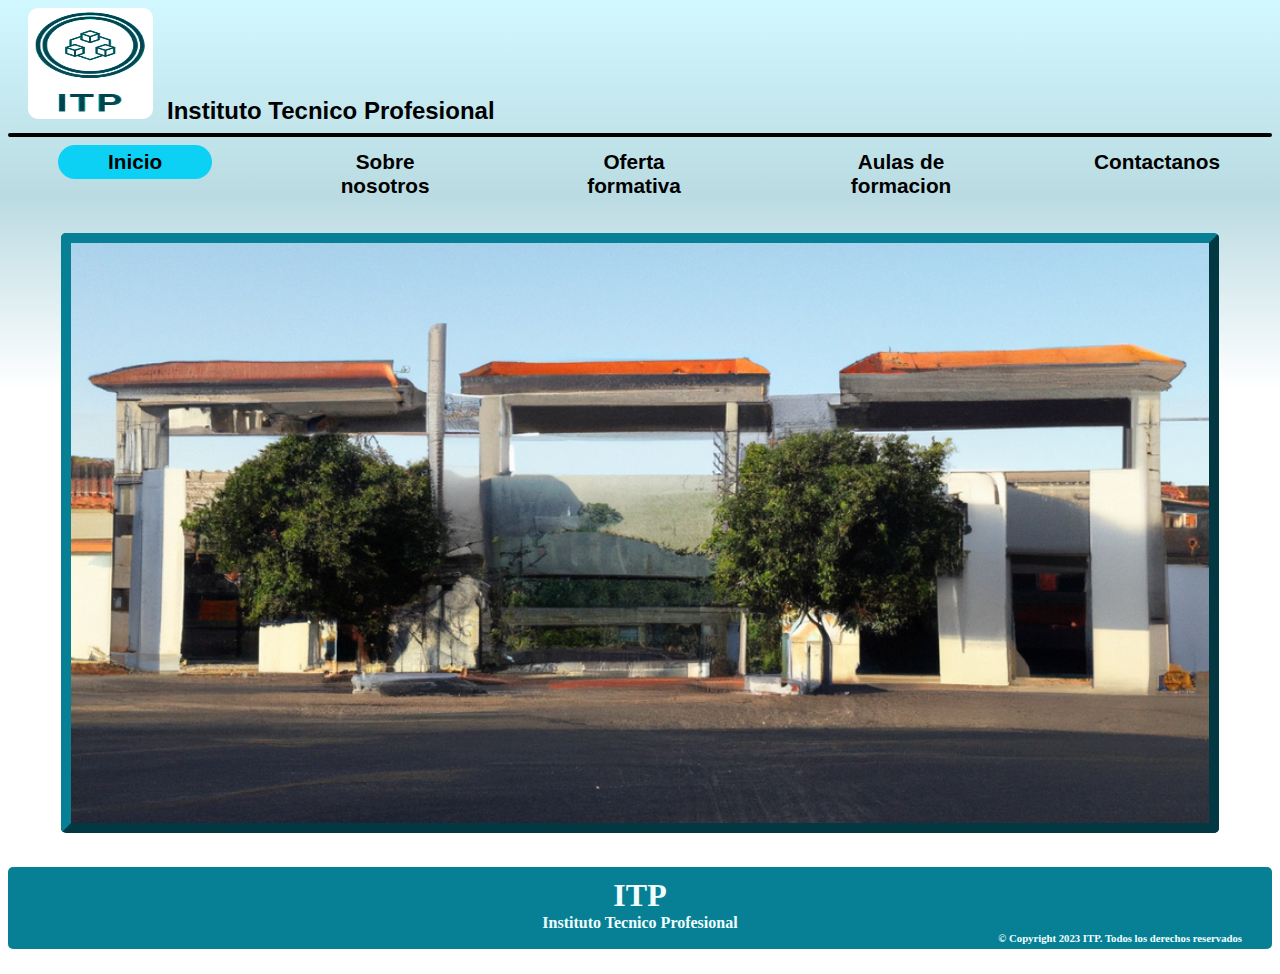
<file: index.html>
<!DOCTYPE html>
<html lang="en">
<head>
    <meta charset="UTF-8">
    <meta http-equiv="X-UA-Compatible" content="IE=edge">
    <meta name="viewport" content="width=device-width, initial-scale=1.0">
    <title>ITP</title>
    <link href="styles.css" rel="stylesheet"/>
</head>
<body>
    <center>
    <a href="index.html">
    <img src="logo.png" alt="logo" width="125px">
    </a>
    <h4>Instituto Tecnico Profesional</h4>
    </center>
    <hr/>
    <nav id="menu"></nav>

    <!--Código JavaScript-->
    <script src="menu.js"></script>

    <div class="portada">
    <img src="pic.png" alt="imagen de instituto"/>
    </div>

    <section class="formato">
        <h1>ITP</h1>
        <h4>Instituto Tecnico Profesional</h4>
        <h6>© Copyright 2023 ITP. Todos los derechos reservados</h6>
    </section>
</body>
</html>
</file>
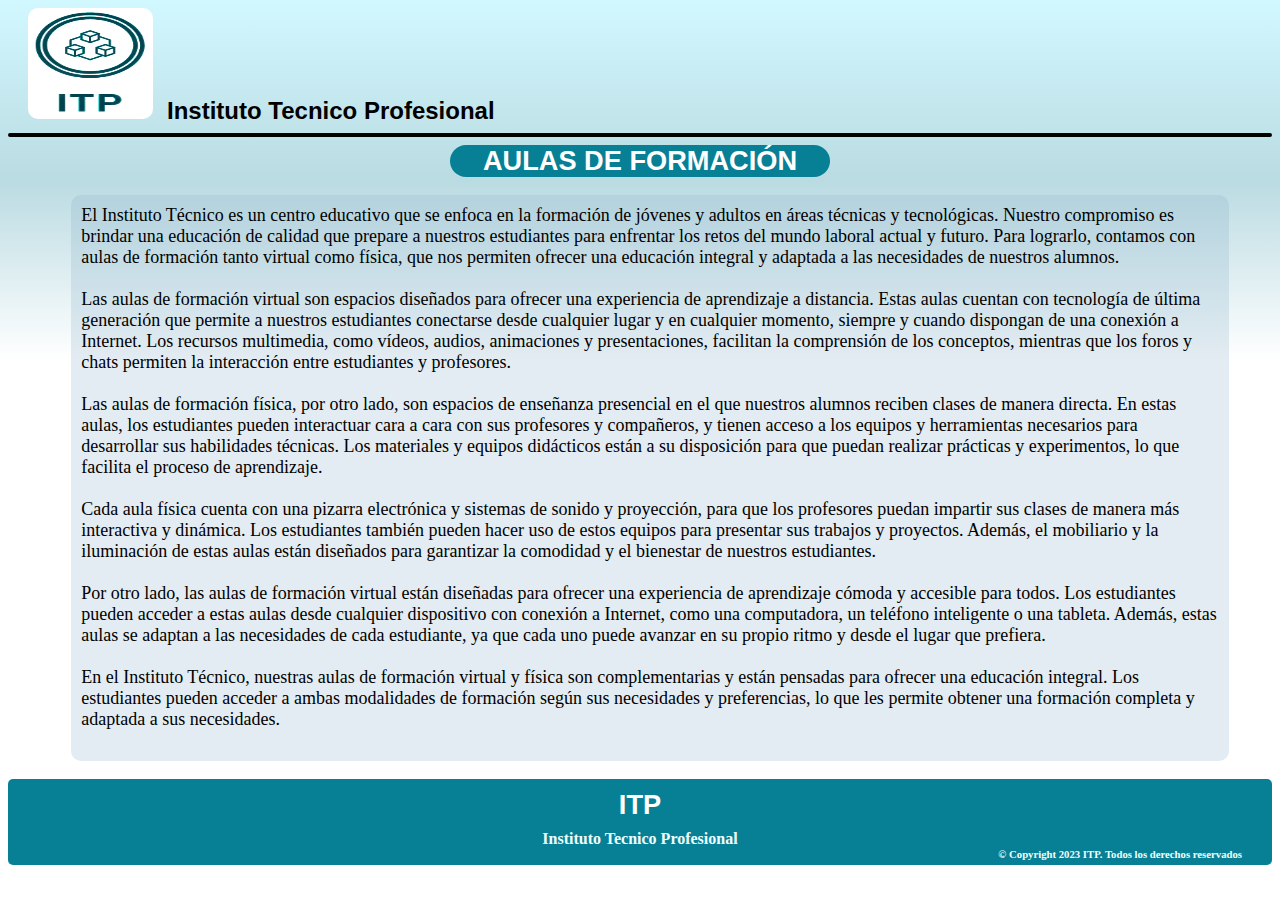
<file: aulas_formacion.html>
<!DOCTYPE html>
<html lang="en">
<head>
    <meta charset="UTF-8">
    <meta http-equiv="X-UA-Compatible" content="IE=edge">
    <meta name="viewport" content="width=device-width, initial-scale=1.0">
    <title>ITP</title>
    <link href="styles2.css" rel="stylesheet"/>
</head>
<body>
    <center>
    <a href="index.html">
    <img src="logo.png" alt="logo" width="125px">
    </a>
    <h4>Instituto Tecnico Profesional</h4>
    </center>
    <hr/>

    <div class="formato">
        <h1>AULAS DE FORMACIÓN</h1>
        <P>El Instituto Técnico es un centro educativo que se enfoca en la formación de jóvenes y adultos en áreas técnicas y tecnológicas. Nuestro compromiso es brindar una educación de calidad que prepare a nuestros estudiantes para enfrentar los retos del mundo laboral actual y futuro. Para lograrlo, contamos con aulas de formación tanto virtual como física, que nos permiten ofrecer una educación integral y adaptada a las necesidades de nuestros alumnos.<br/><br/>
            Las aulas de formación virtual son espacios diseñados para ofrecer una experiencia de aprendizaje a distancia. Estas aulas cuentan con tecnología de última generación que permite a nuestros estudiantes conectarse desde cualquier lugar y en cualquier momento, siempre y cuando dispongan de una conexión a Internet. Los recursos multimedia, como vídeos, audios, animaciones y presentaciones, facilitan la comprensión de los conceptos, mientras que los foros y chats permiten la interacción entre estudiantes y profesores.<br/><br/>
            Las aulas de formación física, por otro lado, son espacios de enseñanza presencial en el que nuestros alumnos reciben clases de manera directa. En estas aulas, los estudiantes pueden interactuar cara a cara con sus profesores y compañeros, y tienen acceso a los equipos y herramientas necesarios para desarrollar sus habilidades técnicas. Los materiales y equipos didácticos están a su disposición para que puedan realizar prácticas y experimentos, lo que facilita el proceso de aprendizaje.<br/><br/>
            Cada aula física cuenta con una pizarra electrónica y sistemas de sonido y proyección, para que los profesores puedan impartir sus clases de manera más interactiva y dinámica. Los estudiantes también pueden hacer uso de estos equipos para presentar sus trabajos y proyectos. Además, el mobiliario y la iluminación de estas aulas están diseñados para garantizar la comodidad y el bienestar de nuestros estudiantes.<br/><br/>
            Por otro lado, las aulas de formación virtual están diseñadas para ofrecer una experiencia de aprendizaje cómoda y accesible para todos. Los estudiantes pueden acceder a estas aulas desde cualquier dispositivo con conexión a Internet, como una computadora, un teléfono inteligente o una tableta. Además, estas aulas se adaptan a las necesidades de cada estudiante, ya que cada uno puede avanzar en su propio ritmo y desde el lugar que prefiera.<br/><br/>
            En el Instituto Técnico, nuestras aulas de formación virtual y física son complementarias y están pensadas para ofrecer una educación integral. Los estudiantes pueden acceder a ambas modalidades de formación según sus necesidades y preferencias, lo que les permite obtener una formación completa y adaptada a sus necesidades.<br/><br/></P>
    </div>

    <section class="formato">
        <h1>ITP</h1>
        <h4>Instituto Tecnico Profesional</h4>
        <h6>© Copyright 2023 ITP. Todos los derechos reservados</h6>
    </section>
</body>
</html>
</file>
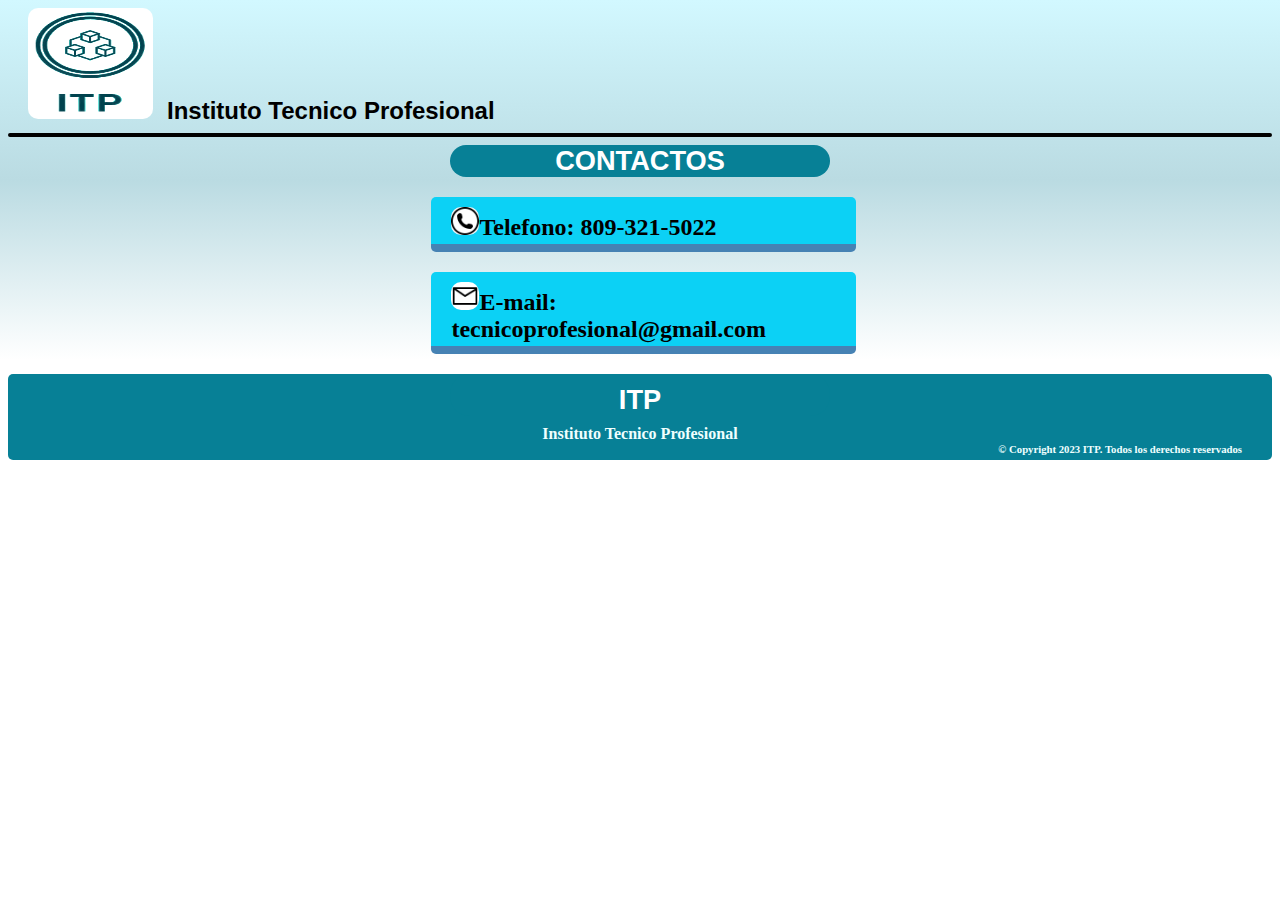
<file: contactos.html>
<!DOCTYPE html>
<html lang="en">
<head>
    <meta charset="UTF-8">
    <meta http-equiv="X-UA-Compatible" content="IE=edge">
    <meta name="viewport" content="width=device-width, initial-scale=1.0">
    <title>ITP</title>
    <link href="styles2.css" rel="stylesheet"/>
</head>
<body>
    <center>
    <a href="index.html">    
    <img src="logo.png" alt="logo" width="125px">
    </a>
    <h4>Instituto Tecnico Profesional</h4>
    </center>
    <hr/>

    <div class="formato">
        <h1>CONTACTOS</h1>
        <h2 id="contacto"><img src="2.png" width="100px">Telefono: 809-321-5022</h2>
        <h2 id="contacto"><img src="1.png" width="100px">E-mail: tecnicoprofesional@gmail.com</h2>
    </div>

    <section class="formato">
        <h1>ITP</h1>
        <h4>Instituto Tecnico Profesional</h4>
        <h6>© Copyright 2023 ITP. Todos los derechos reservados</h6>
    </section>
</body>
</html>
</file>
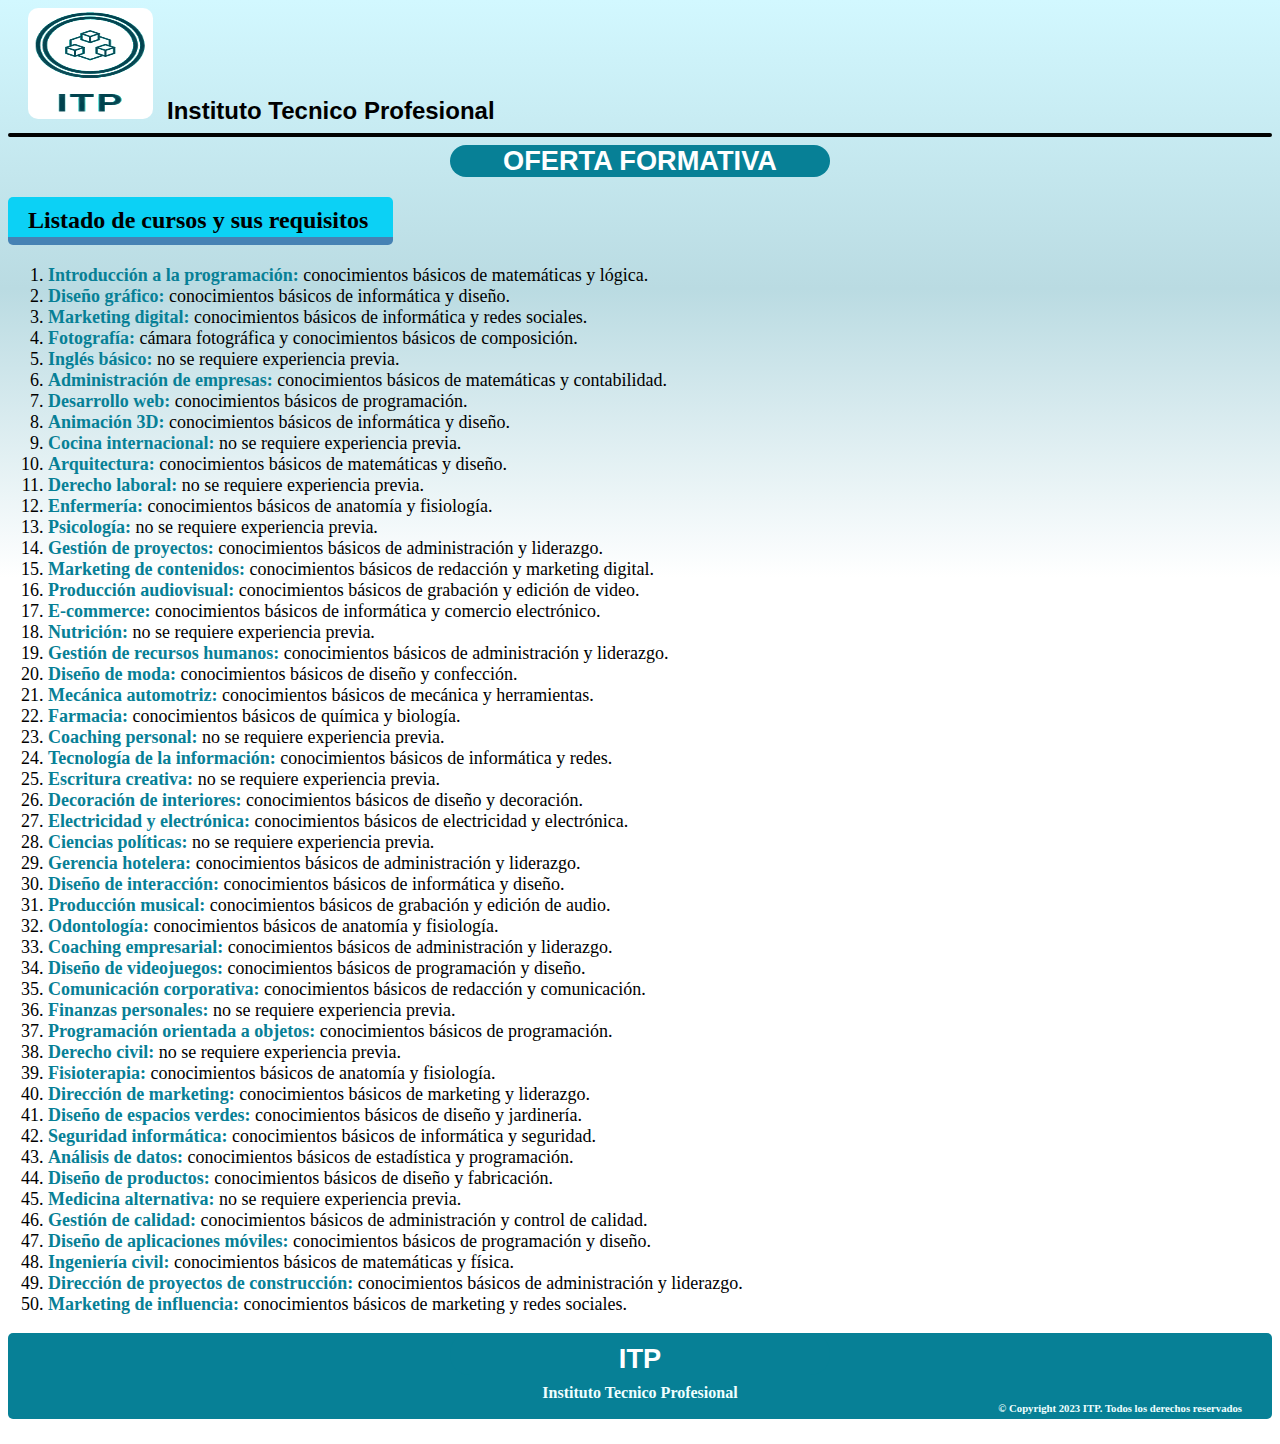
<file: oferta_formativa.html>
<!DOCTYPE html>
<html lang="en">
<head>
    <meta charset="UTF-8">
    <meta http-equiv="X-UA-Compatible" content="IE=edge">
    <meta name="viewport" content="width=device-width, initial-scale=1.0">
    <title>ITP - Oferta Formativa</title>
    <link href="styles2.css" rel="stylesheet"/>
</head>
<body>
    <center>
    <a href="index.html">    
    <img src="logo.png" alt="logo" width="125px">
    </a>
    <h4>Instituto Tecnico Profesional</h4>
    </center>
    <hr/>

    <div class="formato">
        <h1>OFERTA FORMATIVA</h1>
        <h2 id="sub_header">Listado de cursos y sus requisitos</h2>
        <ol id="listado">
            <li><span>Introducción a la programación:</span> conocimientos básicos de matemáticas y lógica.</li>
            <li><span>Diseño gráfico:</span> conocimientos básicos de informática y diseño.</li>
            <li><span>Marketing digital:</span> conocimientos básicos de informática y redes sociales.</li>
            <li><span>Fotografía:</span> cámara fotográfica y conocimientos básicos de composición.</li>
            <li><span>Inglés básico:</span> no se requiere experiencia previa.</li>
            <li><span>Administración de empresas:</span> conocimientos básicos de matemáticas y contabilidad.</li>
            <li><span>Desarrollo web:</span> conocimientos básicos de programación.</li>
            <li><span>Animación 3D:</span> conocimientos básicos de informática y diseño.</li>
            <li><span>Cocina internacional:</span> no se requiere experiencia previa.</li>
            <li><span>Arquitectura:</span> conocimientos básicos de matemáticas y diseño.</li>
            <li><span>Derecho laboral:</span> no se requiere experiencia previa.</li>
            <li><span>Enfermería:</span> conocimientos básicos de anatomía y fisiología.</li>
            <li><span>Psicología:</span> no se requiere experiencia previa.</li>
            <li><span>Gestión de proyectos:</span> conocimientos básicos de administración y liderazgo.</li>
            <li><span>Marketing de contenidos:</span> conocimientos básicos de redacción y marketing digital.</li>
            <li><span>Producción audiovisual:</span> conocimientos básicos de grabación y edición de video.</li>
            <li><span>E-commerce:</span> conocimientos básicos de informática y comercio electrónico.</li>
            <li><span>Nutrición:</span> no se requiere experiencia previa.</li>
            <li><span>Gestión de recursos humanos:</span> conocimientos básicos de administración y liderazgo.</li>
            <li><span>Diseño de moda:</span> conocimientos básicos de diseño y confección.</li>
            <li><span>Mecánica automotriz:</span> conocimientos básicos de mecánica y herramientas.</li>
            <li><span>Farmacia:</span> conocimientos básicos de química y biología.</li>
            <li><span>Coaching personal:</span> no se requiere experiencia previa.</li>
            <li><span>Tecnología de la información:</span> conocimientos básicos de informática y redes.</li>
            <li><span>Escritura creativa:</span> no se requiere experiencia previa.</li>
            <li><span>Decoración de interiores:</span> conocimientos básicos de diseño y decoración.</li>
            <li><span>Electricidad y electrónica:</span> conocimientos básicos de electricidad y electrónica.</li>
            <li><span>Ciencias políticas:</span> no se requiere experiencia previa.</li>
            <li><span>Gerencia hotelera:</span> conocimientos básicos de administración y liderazgo.</li>
            <li><span>Diseño de interacción:</span> conocimientos básicos de informática y diseño.</li>
            <li><span>Producción musical:</span> conocimientos básicos de grabación y edición de audio.</li>
            <li><span>Odontología:</span> conocimientos básicos de anatomía y fisiología.</li>
            <li><span>Coaching empresarial:</span> conocimientos básicos de administración y liderazgo.</li>
            <li><span>Diseño de videojuegos:</span> conocimientos básicos de programación y diseño.</li>
            <li><span>Comunicación corporativa:</span> conocimientos básicos de redacción y comunicación.</li>
            <li><span>Finanzas personales:</span> no se requiere experiencia previa.</li>
            <li><span>Programación orientada a objetos:</span> conocimientos básicos de programación.</li>
            <li><span>Derecho civil:</span> no se requiere experiencia previa.</li>
            <li><span>Fisioterapia:</span> conocimientos básicos de anatomía y fisiología.</li>
            <li><span>Dirección de marketing:</span> conocimientos básicos de marketing y liderazgo.</li>
            <li><span>Diseño de espacios verdes:</span> conocimientos básicos de diseño y jardinería.</li>
            <li><span>Seguridad informática:</span> conocimientos básicos de informática y seguridad.</li>
            <li><span>Análisis de datos:</span> conocimientos básicos de estadística y programación.</li>
            <li><span>Diseño de productos:</span> conocimientos básicos de diseño y fabricación.</li>
            <li><span>Medicina alternativa:</span> no se requiere experiencia previa.</li>
            <li><span>Gestión de calidad:</span> conocimientos básicos de administración y control de calidad.</li>
            <li><span>Diseño de aplicaciones móviles:</span> conocimientos básicos de programación y diseño.</li>
            <li><span>Ingeniería civil:</span> conocimientos básicos de matemáticas y física.</li>
            <li><span>Dirección de proyectos de construcción:</span> conocimientos básicos de administración y liderazgo.</li>
            <li><span>Marketing de influencia:</span> conocimientos básicos de marketing y redes sociales.</li>
          </ol>
    </div>

    <section class="formato">
        <h1>ITP</h1>
        <h4>Instituto Tecnico Profesional</h4>
        <h6>© Copyright 2023 ITP. Todos los derechos reservados</h6>
    </section>
</body>
</html>
</file>
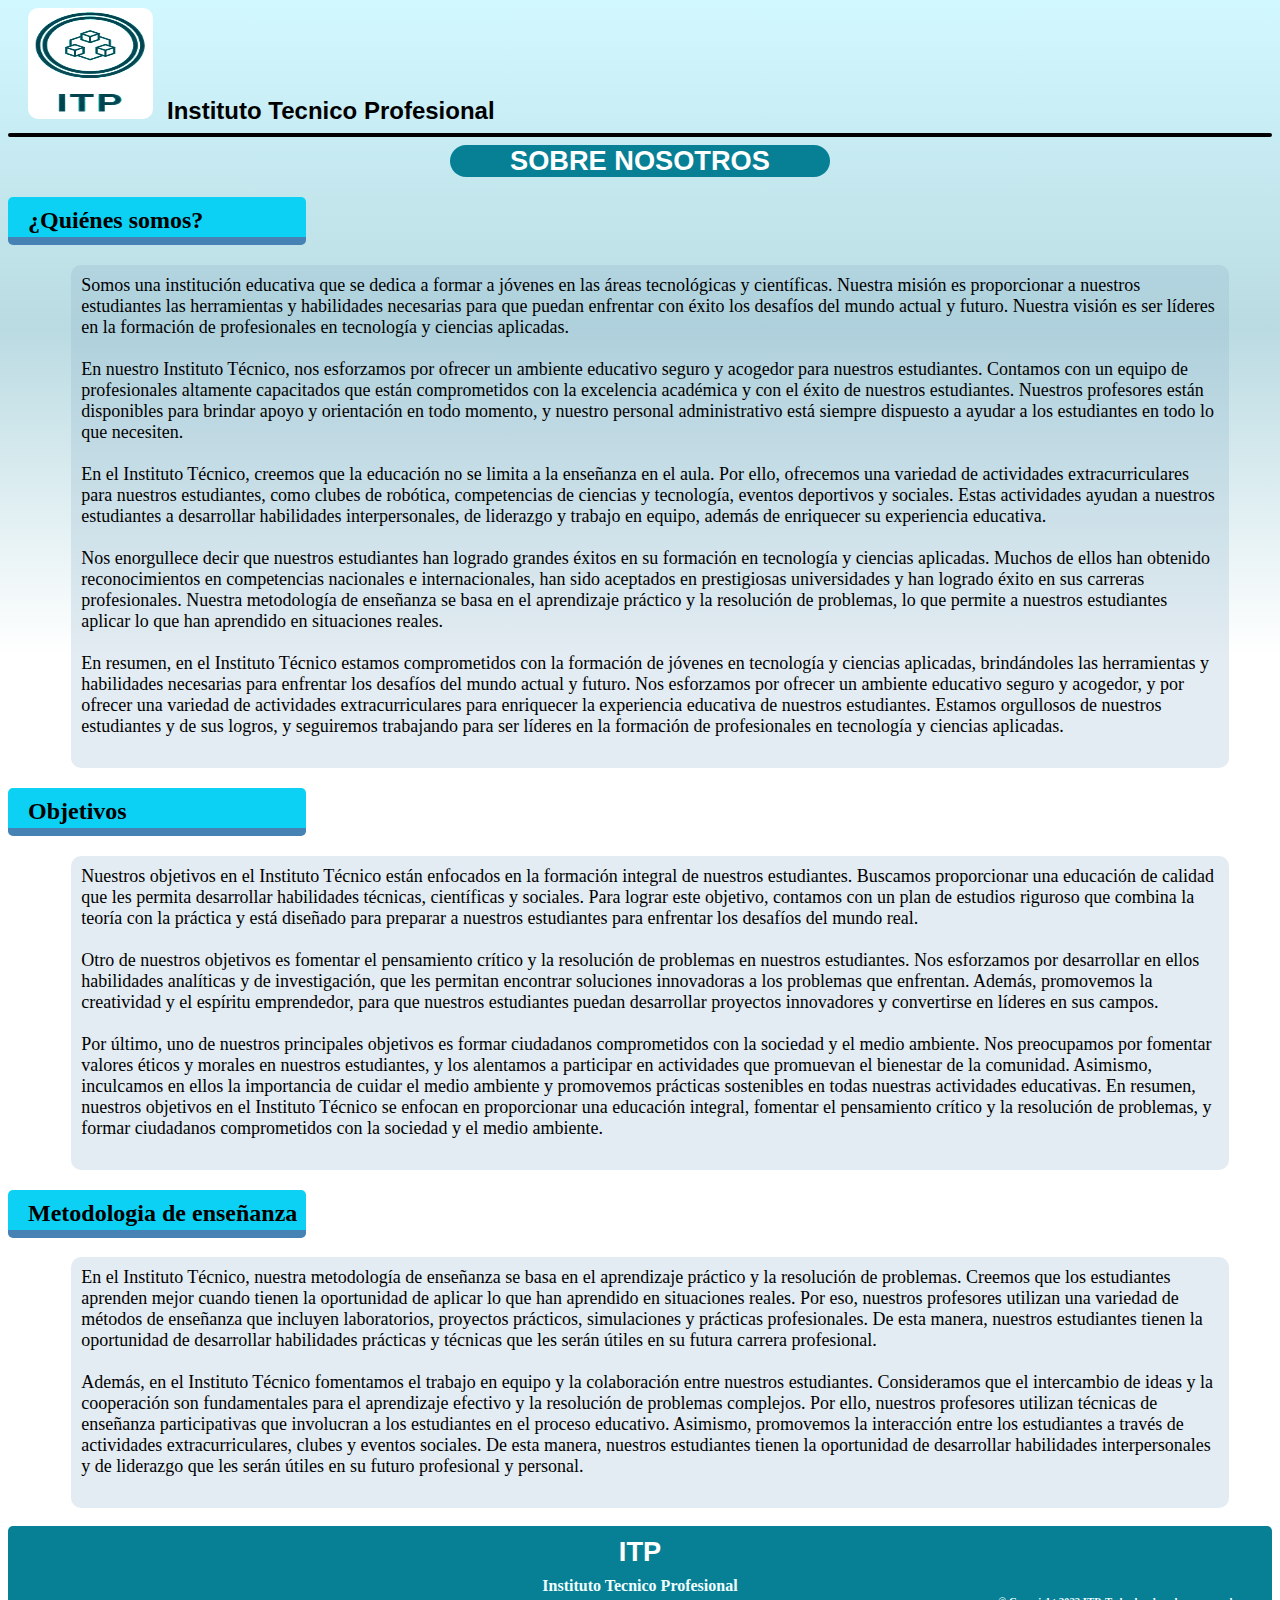
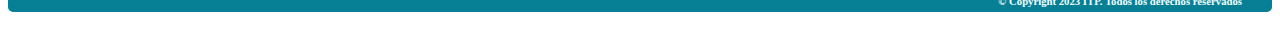
<file: sobre_nosotros.html>
<!DOCTYPE html>
<html lang="en">
<head>
    <meta charset="UTF-8">
    <meta http-equiv="X-UA-Compatible" content="IE=edge">
    <meta name="viewport" content="width=device-width, initial-scale=1.0">
    <title>ITP - Sobre Nosotros</title>
    <link href="styles2.css" rel="stylesheet"/>
</head>
<body>
    <center>
    <a href="index.html">    
    <img src="logo.png" alt="logo" width="125px">
    </a>
    <h4>Instituto Tecnico Profesional</h4>
    </center>
    <hr/>

    <div class="formato">
        <h1>SOBRE NOSOTROS</h1>
        <h2>¿Quiénes somos?</h2>
        <p>Somos una institución educativa que se dedica a formar a jóvenes en las áreas tecnológicas y científicas. Nuestra misión es proporcionar a nuestros estudiantes las herramientas y habilidades necesarias para que puedan enfrentar con éxito los desafíos del mundo actual y futuro. Nuestra visión es ser líderes en la formación de profesionales en tecnología y ciencias aplicadas.<br/><br/>
            En nuestro Instituto Técnico, nos esforzamos por ofrecer un ambiente educativo seguro y acogedor para nuestros estudiantes. Contamos con un equipo de profesionales altamente capacitados que están comprometidos con la excelencia académica y con el éxito de nuestros estudiantes. Nuestros profesores están disponibles para brindar apoyo y orientación en todo momento, y nuestro personal administrativo está siempre dispuesto a ayudar a los estudiantes en todo lo que necesiten.<br/><br/>
            En el Instituto Técnico, creemos que la educación no se limita a la enseñanza en el aula. Por ello, ofrecemos una variedad de actividades extracurriculares para nuestros estudiantes, como clubes de robótica, competencias de ciencias y tecnología, eventos deportivos y sociales. Estas actividades ayudan a nuestros estudiantes a desarrollar habilidades interpersonales, de liderazgo y trabajo en equipo, además de enriquecer su experiencia educativa.<br/><br/>
            Nos enorgullece decir que nuestros estudiantes han logrado grandes éxitos en su formación en tecnología y ciencias aplicadas. Muchos de ellos han obtenido reconocimientos en competencias nacionales e internacionales, han sido aceptados en prestigiosas universidades y han logrado éxito en sus carreras profesionales. Nuestra metodología de enseñanza se basa en el aprendizaje práctico y la resolución de problemas, lo que permite a nuestros estudiantes aplicar lo que han aprendido en situaciones reales.<br/><br/>
            En resumen, en el Instituto Técnico estamos comprometidos con la formación de jóvenes en tecnología y ciencias aplicadas, brindándoles las herramientas y habilidades necesarias para enfrentar los desafíos del mundo actual y futuro. Nos esforzamos por ofrecer un ambiente educativo seguro y acogedor, y por ofrecer una variedad de actividades extracurriculares para enriquecer la experiencia educativa de nuestros estudiantes. Estamos orgullosos de nuestros estudiantes y de sus logros, y seguiremos trabajando para ser líderes en la formación de profesionales en tecnología y ciencias aplicadas.<br/><br/></p>
        <h2>Objetivos</h2>
        <p>Nuestros objetivos en el Instituto Técnico están enfocados en la formación integral de nuestros estudiantes. Buscamos proporcionar una educación de calidad que les permita desarrollar habilidades técnicas, científicas y sociales. Para lograr este objetivo, contamos con un plan de estudios riguroso que combina la teoría con la práctica y está diseñado para preparar a nuestros estudiantes para enfrentar los desafíos del mundo real.<br/><br/>
            Otro de nuestros objetivos es fomentar el pensamiento crítico y la resolución de problemas en nuestros estudiantes. Nos esforzamos por desarrollar en ellos habilidades analíticas y de investigación, que les permitan encontrar soluciones innovadoras a los problemas que enfrentan. Además, promovemos la creatividad y el espíritu emprendedor, para que nuestros estudiantes puedan desarrollar proyectos innovadores y convertirse en líderes en sus campos.<br/><br/>
            Por último, uno de nuestros principales objetivos es formar ciudadanos comprometidos con la sociedad y el medio ambiente. Nos preocupamos por fomentar valores éticos y morales en nuestros estudiantes, y los alentamos a participar en actividades que promuevan el bienestar de la comunidad. Asimismo, inculcamos en ellos la importancia de cuidar el medio ambiente y promovemos prácticas sostenibles en todas nuestras actividades educativas. En resumen, nuestros objetivos en el Instituto Técnico se enfocan en proporcionar una educación integral, fomentar el pensamiento crítico y la resolución de problemas, y formar ciudadanos comprometidos con la sociedad y el medio ambiente.<br/><br/></p>
        <h2>Metodologia de enseñanza</h2>
        <p>En el Instituto Técnico, nuestra metodología de enseñanza se basa en el aprendizaje práctico y la resolución de problemas. Creemos que los estudiantes aprenden mejor cuando tienen la oportunidad de aplicar lo que han aprendido en situaciones reales. Por eso, nuestros profesores utilizan una variedad de métodos de enseñanza que incluyen laboratorios, proyectos prácticos, simulaciones y prácticas profesionales. De esta manera, nuestros estudiantes tienen la oportunidad de desarrollar habilidades prácticas y técnicas que les serán útiles en su futura carrera profesional.<br/><br/>
            Además, en el Instituto Técnico fomentamos el trabajo en equipo y la colaboración entre nuestros estudiantes. Consideramos que el intercambio de ideas y la cooperación son fundamentales para el aprendizaje efectivo y la resolución de problemas complejos. Por ello, nuestros profesores utilizan técnicas de enseñanza participativas que involucran a los estudiantes en el proceso educativo. Asimismo, promovemos la interacción entre los estudiantes a través de actividades extracurriculares, clubes y eventos sociales. De esta manera, nuestros estudiantes tienen la oportunidad de desarrollar habilidades interpersonales y de liderazgo que les serán útiles en su futuro profesional y personal.<br/><br/></p>
    </div>

    <section class="formato">
        <h1>ITP</h1>
        <h4>Instituto Tecnico Profesional</h4>
        <h6>© Copyright 2023 ITP. Todos los derechos reservados</h6>
    </section>
</body>
</html>
</file>
<file: styles.css>
html{
    height: auto;
    min-height: 100%;
}
body{
    background: linear-gradient(#d2f8ff, #badbe2, white, white, white, white);
}

body img{
    border-radius: 10px;
}
center{
    display: contents;
}
center h4{
    font-family: 'Lucida Sans', 'Lucida Sans Regular', 'Lucida Grande', 'Lucida Sans Unicode', Geneva, Verdana, sans-serif;
    font-weight: bold;
    color: black;
    display: inline-block;
    margin-left: 10px;
    font-size: x-large;
}
center img{
    height: 111px;
}
a{
    color: transparent; 
    padding-left: 20px;
}
ul{
    text-align: center;
}
li{
    text-align: center;
    list-style-type: none;
    font-family: 'Trebuchet MS', 'Lucida Sans Unicode', 'Lucida Grande', 'Lucida Sans', Arial, sans-serif;
    font-weight: bold;
    font-size: 1.3em;
    float: left;
    text-align: center;
    padding-left: 50px;
    padding-right: 50px;
}
li a{
    display: block;
    color: black;
    padding: 2px;
    text-decoration: none;
    padding-bottom: 5px;
    padding-top: 5px;
}

li:hover{
    background-color: #0CD1F5;
    border-radius: 25px;
}
li a:hover{
    color: white;
}
ul{
    color: white;
    display: flex;
    justify-content: center;
    list-style: none;
    padding: 0;
    margin: 0;
}
hr{
    border: 2px solid black;
    border-radius: 50px;
}
.portada{
    display: block;
    margin: 0 auto;
    text-align: center;
    padding-top: 30px;
    padding-bottom: 30px;
}
.portada img{
    border: 10px outset #078096;
    border-radius: 5px;
    width: 90%;
}
/* infomracion abajo */
section{
    background-color:#078096;
    border-radius: 5px;
    height: auto;
}
hr{
    border: 2px solid black;
}
section h6{
    text-align: right;
    padding-bottom: 5px;
    padding-right: 30px;
    color: azure;
    margin-top: 0;
}
section h1{
    padding-top: 10px;
}
section h1, h4{
    text-align: center;
    color: azure;
    margin-top: 0;
    margin-bottom: auto;
}
/* En tu archivo CSS */
.inicio {
    color: black;
    font-weight: bold;
    background-color: #0CD1F5;
    border-radius: 25px;
    padding-left: 50px;
    padding-right: 50px;
    padding-bottom: 5px;
    padding-top: 5px;
}
</file>
<file: styles2.css>
html{
    height: auto;
    min-height: 100%;
}
body{
    background: linear-gradient(#d2f8ff, #badbe2, white, white, white, white);
}
body img{
    border-radius: 10px;
}
center{
    display: contents;
}
center h4{
    font-family: 'Lucida Sans', 'Lucida Sans Regular', 'Lucida Grande', 'Lucida Sans Unicode', Geneva, Verdana, sans-serif;
    font-weight: bold;
    color: black;
    display: inline-block;
    margin-left: 10px;
    font-size: x-large;
}
center img{
    height: 111px;
}
a{
    color: transparent; 
    padding-left: 20px;
}
hr{
    border: 2px solid black;
    border-radius: 50px;
}

/* infomracion abajo */
section{
    background-color:#078096;
    border-radius: 5px;
    height: auto;
}
hr{
    border: 2px solid black;
}
section h6{
    text-align: right;
    padding-bottom: 5px;
    padding-right: 30px;
    color: azure;
    margin-top: 0;
}
section h1{
    padding-top: 10px;
}
section h1, h4{
    text-align: center;
    color: azure;
    margin-top: 0;
    margin-bottom: auto;
}
/* CSS pagina de sobre nosotros */
.formato h2{
    background-color: #0CD1F5;
    border-radius: 5px;
    padding-left: 20px;
    padding-bottom: 3px;
    padding-top: 10px;
    border-bottom: 8px solid steelblue;
    width: 22%;
}
.formato h1{
    text-align: center;
    font-family: Arial, Helvetica, sans-serif;
    font-size: 1.7em;
    background-color: #078096;
    border-radius: 20px;
    margin-top: 0;
    margin-bottom: 9px;
    width: 30%;
    margin-left: 35%;
    color: white;
}
.formato span{
    font-weight: bold;
    color: #078096;
}
.formato p, ul{
    padding: 10px;
    background-color: rgb(140 177 201 / 24%);
    border-radius: 10px;
    width: 90%;
    margin-left: 5%;
    font-size: 18px;
}
#sub_header{
    width: 365px ;
}
#listado{
    font-size: 18px;
}
#contacto{
    width: 32%;
    margin-left: 33.5%;
}
#contacto img{
    width: 28px;
}
</file>
